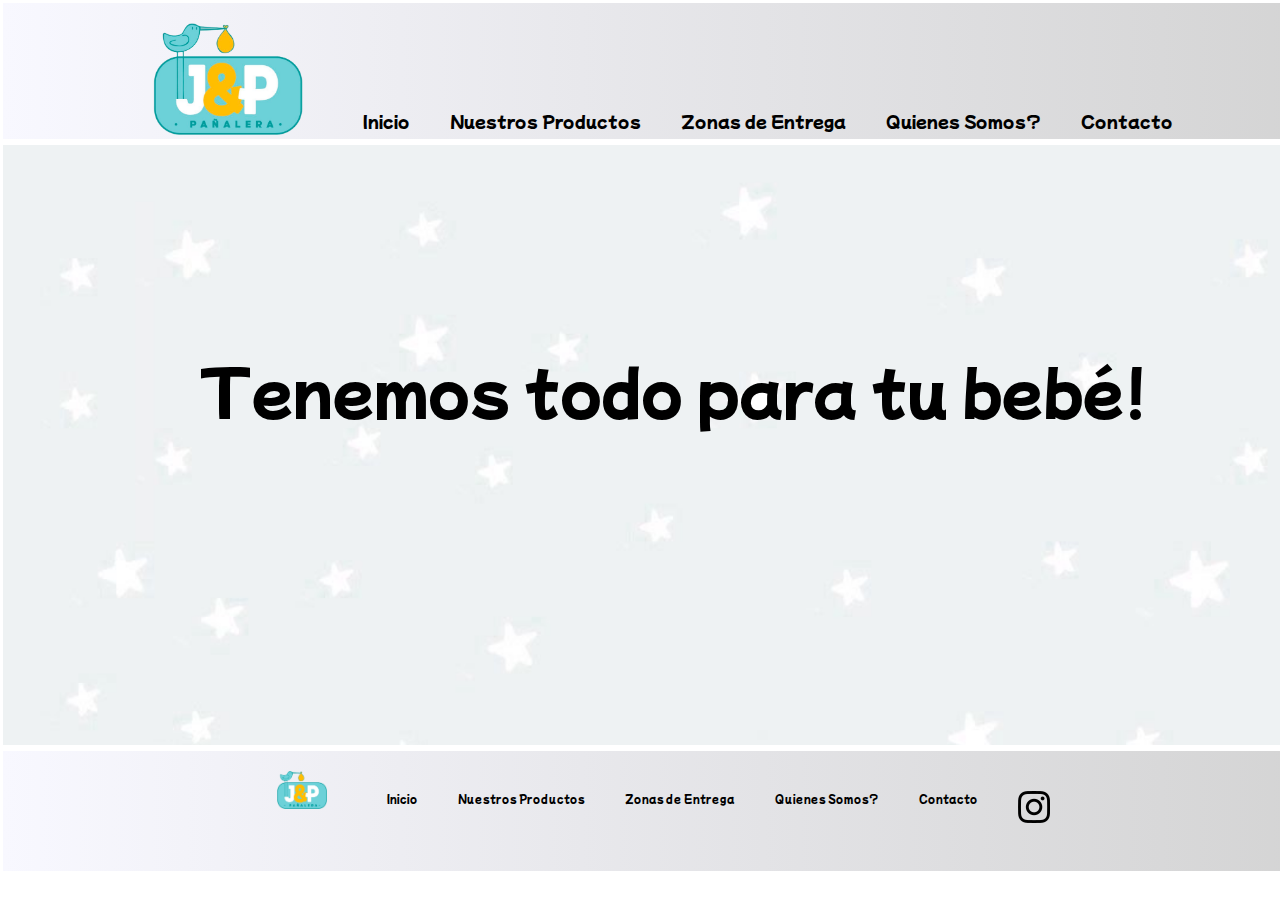
<file: index.html>
<!DOCTYPE html>
<html lang="es">
<head>
	<meta charset="UTF-8">
	<meta name="viewport" content="width=device-width, initial-scale=1.0">
	<title>PañaleraJ&P - Inicio</title>
	<meta name="description" content="Tienda online, encontrá todo lo que tu bebé necesita en pañaleraJ&P">
	<meta name="keywords" content="inicio, productos, pañalera, bebés">
	<link
    rel="stylesheet"
    href="https://cdnjs.cloudflare.com/ajax/libs/animate.css/4.1.1/animate.min.css"
    />
	<link rel="stylesheet" href="css/animate.css">
	<link rel="preconnect" href="https://fonts.googleapis.com">
	<link rel="preconnect" href="https://fonts.gstatic.com" crossorigin>
	<link href="https://fonts.googleapis.com/css2?family=Mochiy+Pop+P+One&display=swap" rel="stylesheet">
	<link rel="stylesheet" href="css/estilo.css">
</head>
<body>
	<div class="gridContenedorPadre">
		<!-- encabezado del sitio -->
		<header class="encabezado border">
			<!-- logo -->
			<div>
				<img class="encabezado__logo" src="assets/img/logopañalera.png" alt="logo">
			</div>
			<!-- nav -->
			<nav>
				<!-- lista no odenada -->
				<ul class="encabezado__menu">
					<li><a href="#">Inicio</a></li>
					<li><a href="pages/nuestrosproductos.html">Nuestros Productos</a></li>
					<li><a href="pages/zonasdeentrega.html">Zonas de Entrega</a></li>
					<li><a href="pages/quienessomos.html">Quienes Somos?</a></li>
					<li><a href="pages/contacto.html">Contacto</a></li>
				</ul>
			</nav>
		</header>
		<!-- fin encabezado sitio -->
		<!-- inicio contenido -->
		<main class="main border animate__animated animate__fadeIn">
			<section>
				<article>
					<p class="texto__inicio animate__animated animate__zoomIn">Tenemos todo para tu bebé!</p>
				</article>
			</section>
		</main>
		<!-- fin del contenido -->
		<!-- inicio footer -->
		<footer class="footer border">
			<!-- logo -->
			<div class="wow animate__rubberBand">
				<img class="footer__logo" src="assets/img/logopañalera.png" alt="logo">
			</div>
			<!-- nav -->
			<nav>
				<!-- lista no odenada -->
				<ul class="footer__menu">
					<li><a href="#">Inicio</a></li>
					<li><a href="pages/nuestrosproductos.html">Nuestros Productos</a></li>
					<li><a href="pages/zonasdeentrega.html">Zonas de Entrega</a></li>
					<li><a href="pages/quienessomos.html">Quienes Somos?</a></li>
					<li><a href="pages/contacto.html">Contacto</a></li>
					<li><a href="https://www.instagram.com/panalerajyp" target="_blank"><img src="assets/img/instagram.png"></a></li>
				</ul>
			</nav>
		</footer>
		<!-- fin del footer -->
	</div>
	<script src="js/wow.min.js"></script>
              <script>
              new WOW().init();
              </script>	
</body>
</html>
</file>
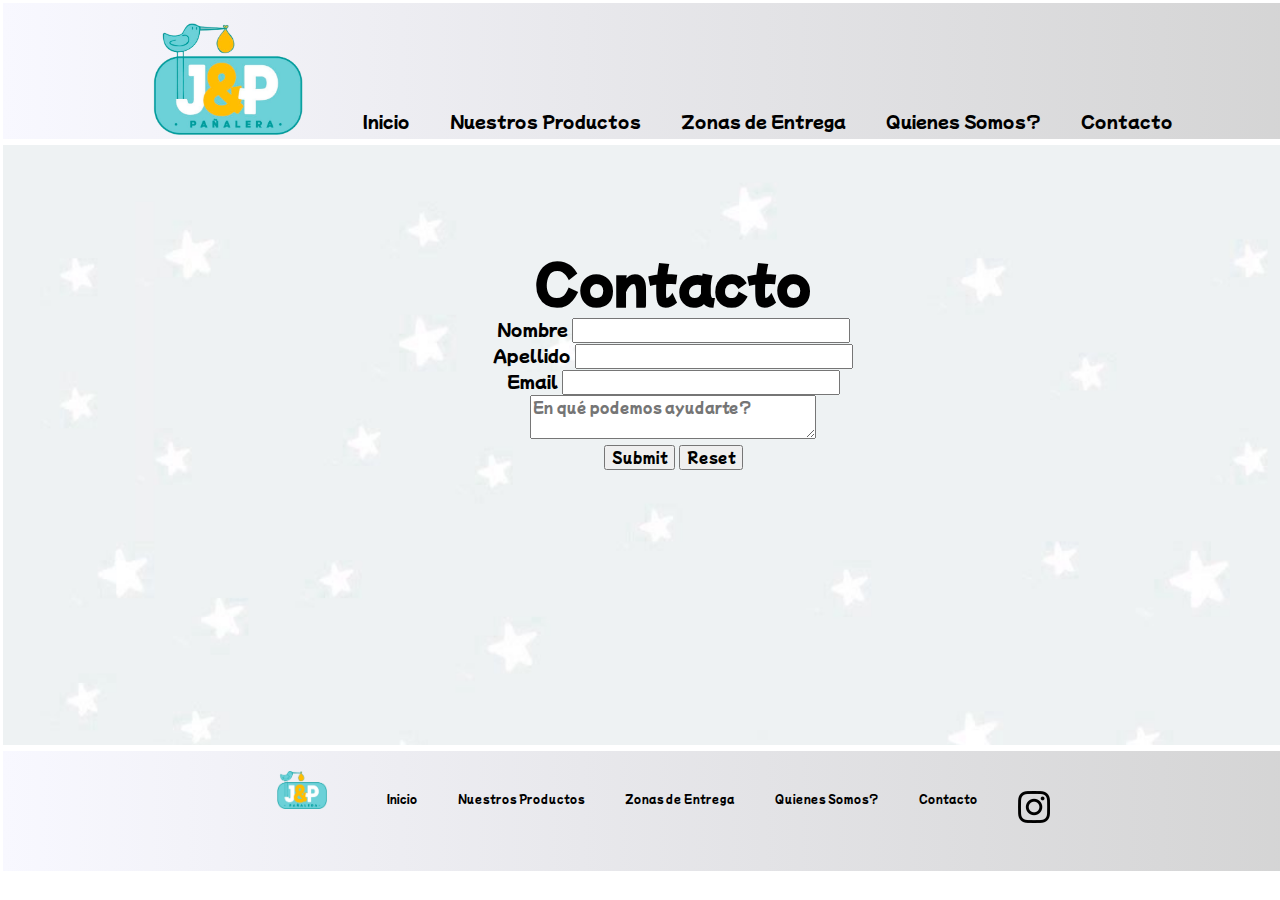
<file: pages/contacto.html>
<!DOCTYPE html>
<html lang="es">
<head>
	<meta charset="UTF-8">
	<meta name="viewport" content="width=device-width, initial-scale=1.0">
	<title>PañaleraJ&P - Contacto</title>
	<meta name="description" content="Tienda online, contactanos para aconsejarte y recomendarte lo mejor para tu bebé.">
	<meta name="keywords" content="tienda online, contacto, telefono, email">
	<link
    rel="stylesheet"
    href="https://cdnjs.cloudflare.com/ajax/libs/animate.css/4.1.1/animate.min.css"
    />
    <link rel="stylesheet" href="../css/animate.css">
	<link rel="preconnect" href="https://fonts.googleapis.com">
	<link rel="preconnect" href="https://fonts.gstatic.com" crossorigin>
	<link href="https://fonts.googleapis.com/css2?family=Mochiy+Pop+P+One&display=swap" rel="stylesheet">
	<link rel="stylesheet" href="../css/estilo.css">
</head>
<body>
	<div class="gridContenedorPadre">
		<!-- encabezado del sitio -->
		<header class="encabezado border">
			<!-- logo -->
			<div>
				<a href="../index.html">
					<img class="encabezado__logo" src="../assets/img/logopañalera.png" alt="logo">
				</a>
			</div>
			<!-- nav -->
			<nav>
				<!-- lista no odenada -->
				<ul class="encabezado__menu">
					<li><a href="../index.html">Inicio</a></li>
					<li><a href="nuestrosproductos.html">Nuestros Productos</a></li>
					<li><a href="zonasdeentrega.html">Zonas de Entrega</a></li>
					<li><a href="quienessomos.html">Quienes Somos?</a></li>
					<li><a href="#">Contacto</a></li>
				</ul>
			</nav>
		</header>
		<!-- fin encabezado sitio -->
		<!-- inicio contenido -->
		<main class="main border animate__animated animate__fadeIn">
			<h1 class="titulos_paginas">Contacto</h1>
			<section class="formulario">
				<!-- formulario -->
				<form action="">
					<label for="nombre">Nombre
					    <input type="text" name="nombre"> 
					</label><br>
					<label for="apellido">Apellido
						<input type="text" name="apellido">
					</label><br>
					<label for="email">Email
					    <input type="text" name="email">
					</label><br>
					<textarea placeholder="En qué podemos ayudarte?"></textarea><br>
					<input type="submit"> <input type="reset">		
				</form>
			</section>
		</main>
		<!-- fin del contenido -->
		<!-- inicio footer -->
		<footer class="footer border">
			<!-- logo -->
			<div class="wow animate__rubberBand">
				<a href="../index.html">
					<img class="footer__logo" src="../assets/img/logopañalera.png" alt="logo">
				</a>	
			</div>
			<!-- nav -->
			<nav>
				<!-- lista no odenada -->
				<ul class="footer__menu">
					<li><a href="../index.html">Inicio</a></li>
					<li><a href="nuestrosproductos.html">Nuestros Productos</a></li>
					<li><a href="zonasdeentrega.html">Zonas de Entrega</a></li>
					<li><a href="quienessomos.html">Quienes Somos?</a></li>
					<li><a href="#">Contacto</a></li>
					<li><a href="https://www.instagram.com/panalerajyp/" target="_blank"><img src="../assets/img/instagram.png"></a></li>
				</ul>
			</nav>
		</footer>
		<!-- fin del footer -->
	</div>
	<script src="../js/wow.min.js"></script>
              <script>
              new WOW().init();
              </script>			
</body>
</html>
</file>
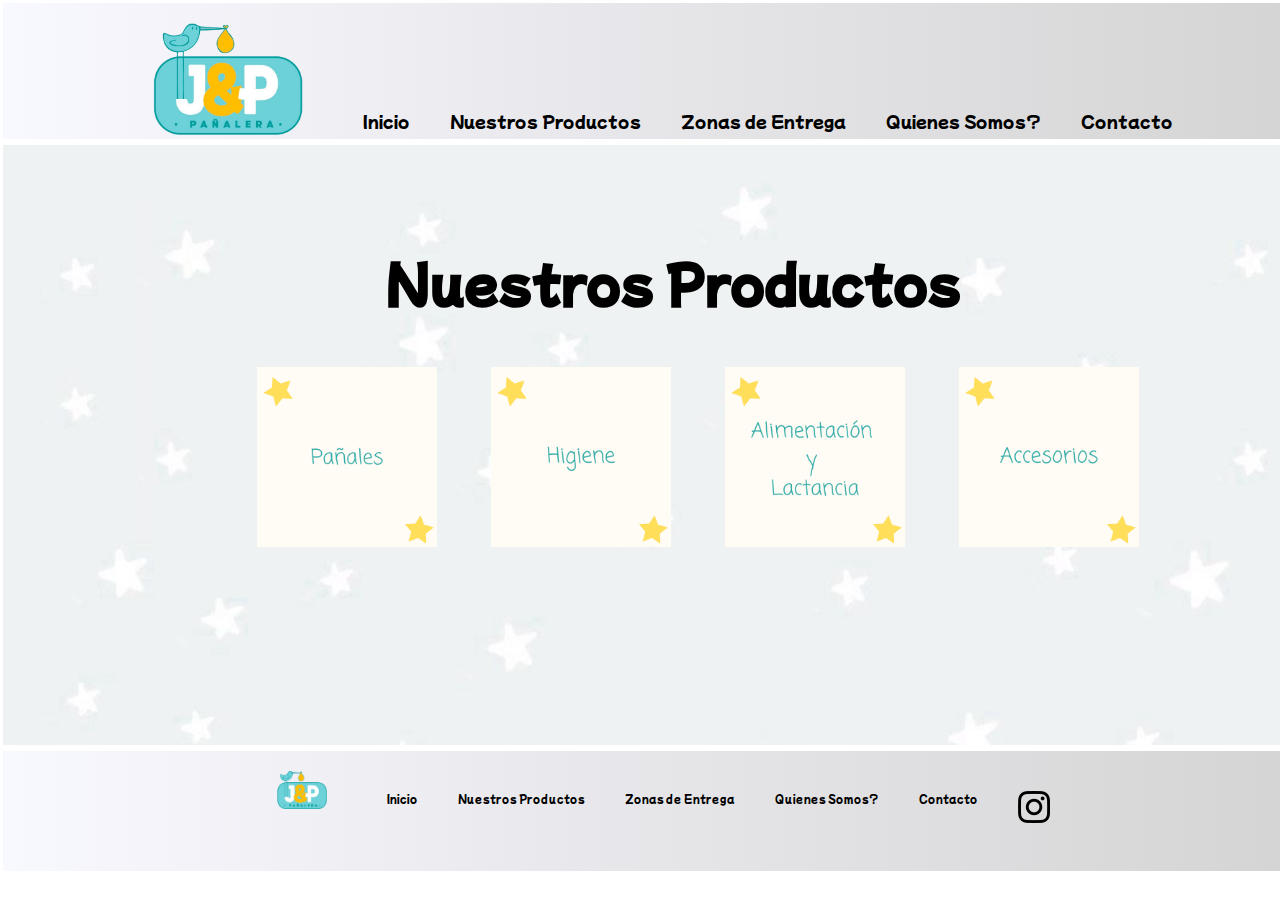
<file: pages/nuestrosproductos.html>
<!DOCTYPE html>
<html lang="es">
<head>
	<meta charset="UTF-8">
	<meta name="viewport" content="width=device-width, initial-scale=1.0">
	<title>PañaleraJ&P - Productos</title>
	<meta name="description" content="Pañales, algodón, cremas para bebes, jabones suavizantes y aromatizantes para la ropa. Todo para tu bebe.">
	<meta name="keywords" content="productos, pañales, higiene, alimentación, lactancia, accesorios">
	<link
    rel="stylesheet"
    href="https://cdnjs.cloudflare.com/ajax/libs/animate.css/4.1.1/animate.min.css"
    />
    <link rel="stylesheet" href="../css/animate.css">
	<link rel="preconnect" href="https://fonts.googleapis.com">
	<link rel="preconnect" href="https://fonts.gstatic.com" crossorigin>
	<link href="https://fonts.googleapis.com/css2?family=Mochiy+Pop+P+One&display=swap" rel="stylesheet">
	<link rel="stylesheet" href="../css/estilo.css">
</head>
<body>
	<div class="gridContenedorPadre">
		<!-- encabezado del sitio -->
		<header class="encabezado border">
			<!-- logo -->
			<div>
				<a href="../index.html">
					<img class="encabezado__logo" src="../assets/img/logopañalera.png" alt="logo">
				</a>
			</div>
			<!-- nav -->
			<nav>
				<!-- lista no odenada -->
				<ul class="encabezado__menu">
					<li><a href="../index.html">Inicio</a></li>
					<li><a href="#">Nuestros Productos</a></li>
					<li><a href="zonasdeentrega.html">Zonas de Entrega</a></li>
					<li><a href="quienessomos.html">Quienes Somos?</a></li>
					<li><a href="contacto.html">Contacto</a></li>
				</ul>
			</nav>
		</header>
		<!-- fin encabezado sitio -->
		<!-- inicio contenido -->
		<main class="main border animate__animated animate__fadeIn">
			<h1 class="titulos_paginas">Nuestros Productos</h1>
			<div class="contenedor__imagenes">
				<img class="imagenes__productos" src="../assets/img/pañales.png">
				<img class="imagenes__productos" src="../assets/img/higiene.png">
				<img class="imagenes__productos" src="../assets/img/alimentacion.png">
				<img class="imagenes__productos" src="../assets/img/accesorios.png">
			</div>
		</main>
		<!-- fin del contenido -->
		<!-- inicio footer -->
		<footer class="footer border">
			<!-- logo -->
			<div class="wow animate__rubberBand">
				<a href="../index.html">
					<img class="footer__logo" src="../assets/img/logopañalera.png" alt="logo">
				</a>				
			</div>
			<!-- nav -->
			<nav>
				<!-- lista no odenada -->
				<ul class="footer__menu">
					<li><a href="../index.html">Inicio</a></li>
					<li><a href="#">Nuestros Productos</a></li>
					<li><a href="zonasdeentrega.html">Zonas de Entrega</a></li>
					<li><a href="quienessomos.html">Quienes Somos?</a></li>
					<li><a href="contacto.html">Contacto</a></li>
					<li><a href="https://www.instagram.com/panalerajyp/" target="_blank"><img src="../assets/img/instagram.png"></a></li>
				</ul>
			</nav>
		</footer>
		<!-- fin del footer -->
	</div>
	<script src="../js/wow.min.js"></script>
              <script>
              new WOW().init();
              </script>			
</body>
</html>
</file>
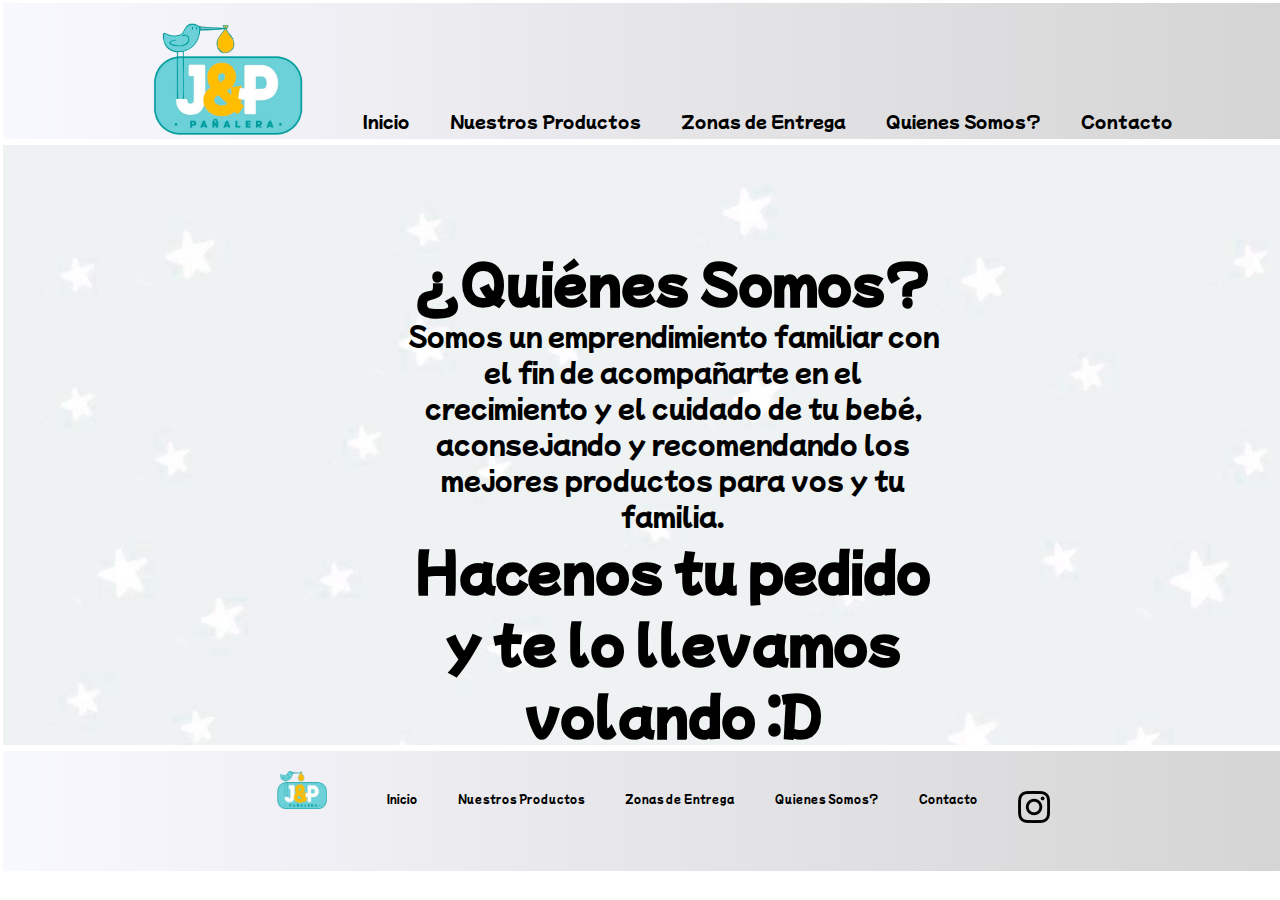
<file: pages/quienessomos.html>
<!DOCTYPE html>
<html lang="es">
<head>
	<meta charset="UTF-8">
	<meta name="viewport" content="width=device-width, initial-scale=1.0">
	<title>PañaleraJ&P - ¿Quiénes somos?</title>
	<meta name="description" content="Somos PañaleraJ&P, llegamos para acompañarte en el crecimiento de tu bebé, hacenos tu pedido y te lo llevamos volando.">
	<meta name="keywords" content="pañalera, crecimiento, bebé, familia, lactancia">
	<link
    rel="stylesheet"
    href="https://cdnjs.cloudflare.com/ajax/libs/animate.css/4.1.1/animate.min.css"
    />
    <link rel="stylesheet" href="../css/animate.css">
	<link rel="preconnect" href="https://fonts.googleapis.com">
	<link rel="preconnect" href="https://fonts.gstatic.com" crossorigin>
	<link href="https://fonts.googleapis.com/css2?family=Mochiy+Pop+P+One&display=swap" rel="stylesheet">
	<link rel="stylesheet" href="../css/estilo.css">
</head>
<body>
	<div class="gridContenedorPadre">
		<!-- encabezado del sitio -->
		<header class="encabezado border">
			<!-- logo -->
			<div>
				<a href="../index.html">
				<img class="encabezado__logo" src="../assets/img/logopañalera.png" alt="logo"></a>
			</div>
			<!-- nav -->
			<nav>
				<!-- lista no odenada -->
				<ul class="encabezado__menu">
					<li><a href="../index.html">Inicio</a></li>
					<li><a href="nuestrosproductos.html">Nuestros Productos</a></li>
					<li><a href="zonasdeentrega.html">Zonas de Entrega</a></li>
					<li><a href="#">Quienes Somos?</a></li>
					<li><a href="contacto.html">Contacto</a></li>
				</ul>
			</nav>
		</header>
		<!-- fin encabezado sitio -->
		<!-- inicio contenido -->
		<main class="main border animate__animated animate__fadeIn">
			<h1 class="titulos_paginas">¿Quiénes Somos?</h1>
			<section>
				<article class="texto__central">
					<p>Somos un emprendimiento familiar con el fin de acompañarte en el crecimiento y el cuidado de tu bebé, aconsejando y recomendando los mejores productos para vos y tu familia.</p>
					<h1>Hacenos tu pedido y te lo llevamos volando :D</h1>
				</article>
			</section>
		</main>
		<!-- fin del contenido -->
		<!-- inicio footer -->
		<footer class="footer border">
			<!-- logo -->
			<div class="wow animate__rubberBand">
				<a href="../index.html">
					<img class="footer__logo" src="../assets/img/logopañalera.png" alt="logo">
				</a>	
			</div>
			<!-- nav -->
			<nav>
				<!-- lista no odenada -->
				<ul class="footer__menu">
					<li><a href="../index.html">Inicio</a></li>
					<li><a href="nuestrosproductos.html">Nuestros Productos</a></li>
					<li><a href="zonasdeentrega.html">Zonas de Entrega</a></li>
					<li><a href="#">Quienes Somos?</a></li>
					<li><a href="contacto.html">Contacto</a></li>
					<li><a href="https://www.instagram.com/panalerajyp/" target="_blank"><img src="../assets/img/instagram.png"></a></li>
				</ul>
			</nav>
		</footer>
		<!-- fin del footer -->
	</div>
	<script src="../js/wow.min.js"></script>
              <script>
              new WOW().init();
              </script>			
</body>
</html>
</file>
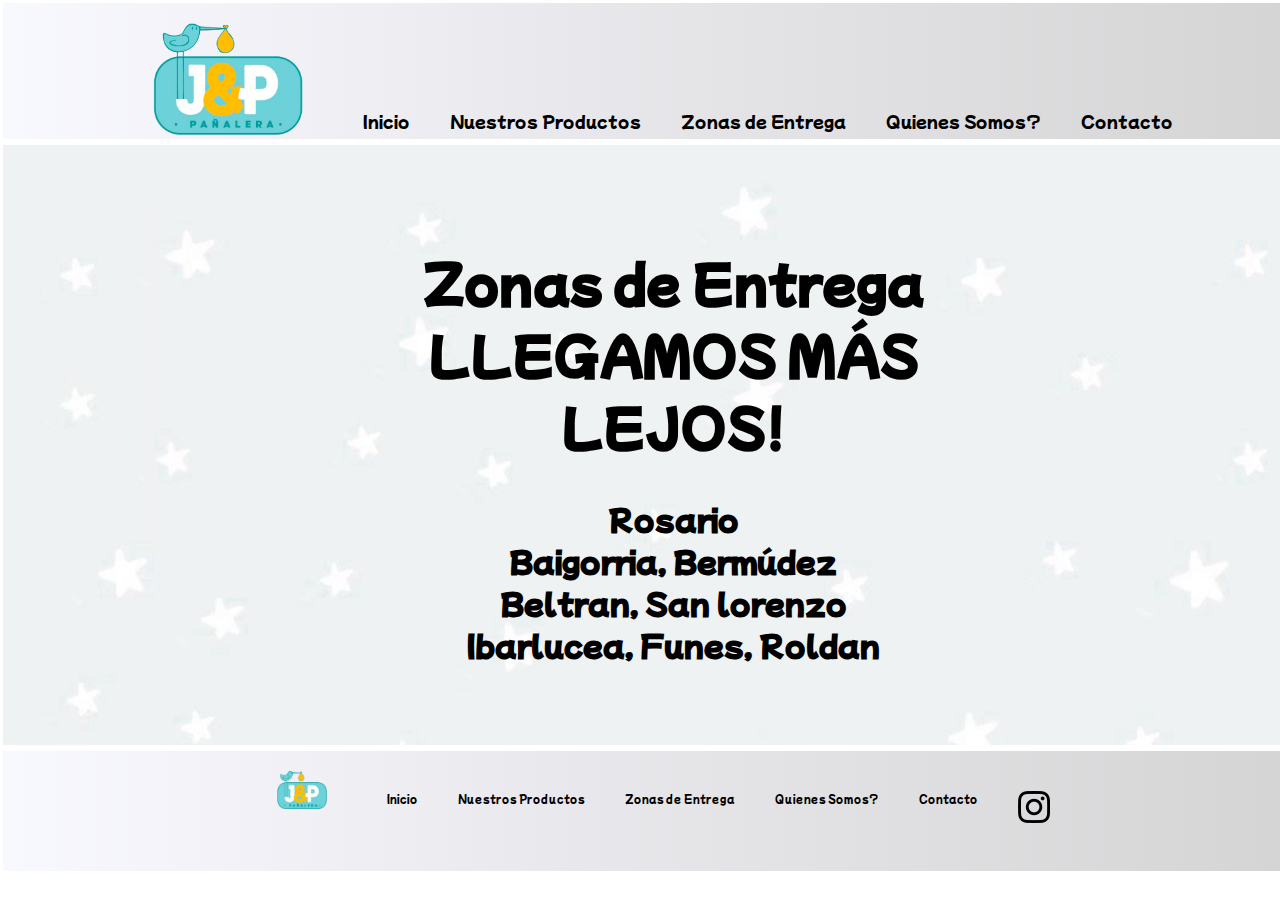
<file: pages/zonasdeentrega.html>
<!DOCTYPE html>
<html lang="es">
<head>
	<meta charset="UTF-8">
	<meta name="viewport" content="width=device-width, initial-scale=1.0">
	<title>PañaleraJ&P - Zonas de Entrega</title>
	<meta name="description" content="Pañalera online, ahora llegamos mas lejos! Rosario y alrededores.">
	<meta name="keywords" content="zonas, entrega, envíos, rosario, baigorria, bermúdez, beltran, san lorenzo, ibarlucea, funes, roldan">
	<link
    rel="stylesheet"
    href="https://cdnjs.cloudflare.com/ajax/libs/animate.css/4.1.1/animate.min.css"
    />
    <link rel="stylesheet" href="../css/animate.css">
	<link rel="preconnect" href="https://fonts.googleapis.com">
	<link rel="preconnect" href="https://fonts.gstatic.com" crossorigin>
	<link href="https://fonts.googleapis.com/css2?family=Mochiy+Pop+P+One&display=swap" rel="stylesheet">
	<link rel="stylesheet" href="../css/estilo.css">
</head>
<body>
	<div class="gridContenedorPadre">
		<!-- encabezado del sitio -->
		<header class="encabezado border">
			<!-- logo -->
			<div>
				<a href="../index.html">
					<img class="encabezado__logo" src="../assets/img/logopañalera.png" alt="logo">
				</a>
			</div>
			<!-- nav -->
			<nav>
				<!-- lista no odenada -->
				<ul class="encabezado__menu">
					<li><a href="../index.html">Inicio</a></li>
					<li><a href="nuestrosproductos.html">Nuestros Productos</a></li>
					<li><a href="#">Zonas de Entrega</a></li>
					<li><a href="quienessomos.html">Quienes Somos?</a></li>
					<li><a href="contacto.html">Contacto</a></li>
				</ul>
			</nav>
		</header>
		<!-- fin encabezado sitio -->
		<!-- inicio contenido -->
		<main class="main border animate__animated animate__fadeIn">
			<h1 class="titulos_paginas">Zonas de Entrega</h1>
			<section>
				<article class="texto__central">
					<h1>LLEGAMOS MÁS LEJOS!</h1><br>
					<h3>Rosario</h3>
					<h3>Baigorria, Bermúdez</h3>
					<h3>Beltran, San lorenzo</h3>
					<h3>Ibarlucea, Funes, Roldan</h3>
				</article>
			</section>
		</main>
		<!-- fin del contenido -->
		<!-- inicio footer -->
		<footer class="footer border">
			<!-- logo -->
			<div class="wow animate__rubberBand">
				<a href="../index.html">
					<img class="footer__logo" src="../assets/img/logopañalera.png" alt="logo">
				</a>		
			</div>
			<!-- nav -->
			<nav>
				<!-- lista no odenada -->
				<ul class="footer__menu">
					<li><a href="../index.html">Inicio</a></li>
					<li><a href="nuestrosproductos.html">Nuestros Productos</a></li>
					<li><a href="#">Zonas de Entrega</a></li>
					<li><a href="quienessomos.html">Quienes Somos?</a></li>
					<li><a href="contacto.html">Contacto</a></li>
					<li><a href="https://www.instagram.com/panalerajyp/" target="_blank"><img src="../assets/img/instagram.png"></a></li>
				</ul>
			</nav>
		</footer>
		<!-- fin del footer -->
	</div>
	<script src="../js/wow.min.js"></script>
              <script>
              new WOW().init();
              </script>		
</body>
</html>
</file>
<file: css/estilo.css>
* {
	margin: 0px;
	color: black;
	text-decoration: none;
	list-style-type: none;
	font-family: 'Mochiy Pop P One', sans-serif;
}

/*VISTA DESKTOP*/

@media only screen and (min-width: 1024px) {
	.gridContenedorPadre{
		display: grid;
		grid-template-areas:
		"header"
		"main"
		"footer";
		grid-template-rows: 17% auto 15%;
		grid-template-columns: auto;
	}

	header {
		grid-area: header;
	}

	main {
		grid-area: main;
	}

	footer {
		grid-area: footer;
	}

	.border {
		border: 3px solid white;
	}

	/*INICIO ENCABEZADO*/

	.encabezado {
		display: flex;
		justify-content: center;
		background-image: linear-gradient(to left, lightgrey, ghostwhite);	
	}

	.encabezado__logo {
		display: flex;
		width: 150px;
		transition: 0.5s;
		padding-top: 20px;
		padding-left: 150px;
	}
	.encabezado__logo:hover {
		width: 160px;
	}

	.encabezado__menu {
		display: flex;
		flex-direction: row;
		width: 1000px;
		height: 150px;
		align-items: flex-end;
	}

	nav ul li {
		padding: 20px;
	}

/*FIN ENCABEZADO*/

/*INICIO MAIN GENERAL*/

	.main {
		background-image: url(../assets/img/fondoimg.jpg);
		background-size: cover;
		height: 600px;
	}	

	.texto__inicio {
		font-size: 60px;
		transition: 1s;
		text-align: center;
		padding-top: 100px;
		margin: 100px;
	}	

	.texto__inicio:hover{
		font-size: 75px;
	}

	.titulos_paginas {
		font-size: 50px;
		text-align: center;
		padding-top: 100px;
		margin-left: 200px;
		margin-right: 200px;
	}

	.texto__central {
		display: flex;
		flex-direction: column;
		font-size: 25px;
		align-items: center;
		text-align: center;
		margin-left: 400px;
		margin-right: 400px;

	}

/* FIN MAIN GENERAL*/

/* INICIO MAIN INDEX */

	.fondo__bebe{
		width: 1577px;
	}

/* FIN MAIN INDEX */

/* INICIO MAIN NUESTROS PRODUCTOS */

	.contenedor__imagenes {
			padding-top: 50px;
			text-align: center;
		}

		.imagenes__productos {
			width: 180px;
			padding-left: 50px;
		}
/* FIN MAIN NUESTROS PRODUCTOS */

/* INICIO MAIN CONTACTO */

	.formulario{
		text-align: center;
	}

/* FIN MAIN CONTACTO */

/*INICIO FOOTER*/

	.footer {
		display: flex;
		justify-content: center;
		padding-top: 20px;
		background-image: linear-gradient(to left,lightgrey, ghostwhite);
	}

	.footer__logo {
		width: 50px;
	}

	.footer__menu {
		font-size: 10px;
		display: flex;
		flex-direction: row;
		align-items: flex-start;
		height: 50px;
	}
	
/*FIN FOOTER*/

}	

/* uso de mediaquerie */

/* VISTA MOBILE */

@media only screen and (min-width: 0px) and (max-width: 768px){
	.gridContenedorPadre{
		display: grid;
		grid-template-areas:
		"encabezado"
		"main"
		"footer";
		grid-template-rows: 15% auto 10%;
		grid-template-columns: 100%;
	}

	.encabezado {
		grid-area: encabezado;
	}

	.main {
		grid-area: main;
	}

	.footer {
		grid-area: footer;
	}

	.border {
		border: 3px solid white;
	}

/*INICIO ENCABEZADO*/

	.encabezado {
		display: flex;
		flex-direction: column;
		justify-content: center;
		align-items: center;
		background-color: ghostwhite;
	}

	.encabezado__logo {
		width: 180px;
	}

	.encabezado__menu {
		display: flex;
		flex-direction: row;
		font-size: 12px;
		flex-wrap: wrap;
		justify-content: center;
		padding: 10px;
	}

	nav ul li {
		padding: 10px;
	
	}

/*FIN ENCABEZADO*/

/*INICIO MAIN GENERAL*/

	.main {
		background-image: url(../assets/img/fondoimg.jpg);
		background-size: cover;
		height: 1320px;
	}	

	.texto__inicio {
		font-size: 60px;
		display: flex;
		flex-wrap: wrap;
		text-align: center;
		justify-content: center;
		padding-top: 50px;
		margin: 50px;
	}

	.titulos_paginas {
		font-size: 20x;
		text-align: center;
		flex-wrap: wrap;
		margin: 20px;
	}

	.texto__central {
		display: flex;
		flex-direction: column;
		font-size: 30px;
		align-items: center;
		text-align: center;
		margin: 30px;
	}

/* FIN MAIN GENERAL*/

/* INICIO MAIN INDEX */

	.fondo__bebe{
		width: 400px;
		display: flex;
		justify-content: center;
	}

	.contenedorbebe{

		display: flex;
		flex-wrap: nowrap;
		justify-content: center;
		background-size: cover;
	}

/* FIN MAIN INDEX */

/* INICIO MAIN NUESTROS PRODUCTOS */

	.contenedor__imagenes {
		padding-top: 5px;
		text-align: center;
		display: flex;
		flex-direction: column;
		align-items: center;
	}

	.imagenes__productos {
		width: 275px;
		padding-top: 15px;
	}

/* FIN MAIN NUESTROS PRODUCTOS */

/* INICIO MAIN CONTACTO */

	.formulario{
		text-align: center;
	}

/* FIN MAIN CONTACTO */

/*INICIO FOOTER*/

	.footer {
		display: flex;
		flex-direction: column;
		align-items: center;
		justify-content: center;
		background-color: ghostwhite;
	}

	.footer__logo {
		width: 50px;
	}

	.footer__menu {
		display: flex;
		flex-wrap: wrap;
		font-size: 10px;
		justify-content: center;		
	}

/*FIN FOOTER*/

}
</file>
